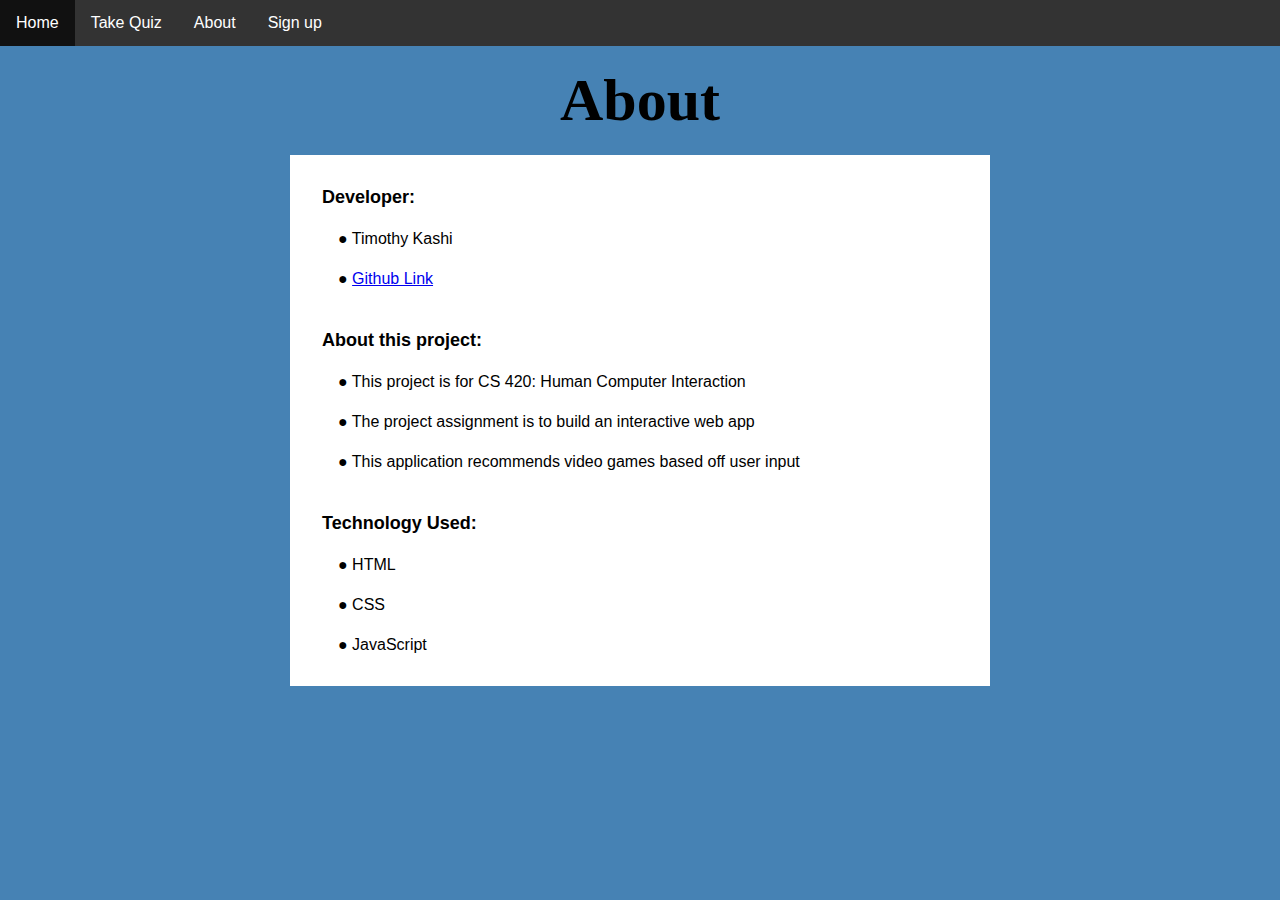
<file: about.html>
<!-- about page -->

<!DOCTYPE html>
<html>
  <head>
    <meta charset="UTF-8">

    <!-- Navigation Bar -->
    <ul>
      <li><a href="index.html">Home</a></li>
      <li><a href="take_quiz.html">Take Quiz</a></li>
      <li><a href="about.html">About</a></li>
      <li><a href="sign_up.html">Sign up</a></li>
    </ul>

    <!-- page title -->
    <title>About</title>
    <link rel="stylesheet" href="about.css">
  </head>
  <body>
    <header>
      <h1>About</h1>
      <div id="wrapper">
        <!-- table for writing 'about' info -->
        <table>
          <tr>
            <th>Developer:</th>
          </tr>
          <tr>
            <td>● Timothy Kashi</td>
          </tr>
          <tr>
            <td>● <a href="https://github.com/TimothyKashi">Github Link</a></td>
          </tr>

        </table> <br>

        <table>
          <tr>
            <th> About this project:</th>
          </tr>
          <tr>
            <td>● This project is for CS 420: Human Computer Interaction</td>
          </tr>
          <tr>
            <td>● The project assignment is to build an interactive web app</td>
          </tr>
          <tr>
            <td>● This application recommends video games based off user input</td>
          </tr>
        </table> <br>

        <table>
          <tr>
            <th>Technology Used:</th>
          </tr>
          <tr>
            <td>● HTML</td>
          </tr>
          <tr>
            <td>● CSS</td>
          </tr>
          <tr>
            <td>● JavaScript</td>
          </tr>
        </table>
      </div>
    </header>
  </body>
</html>
</file>
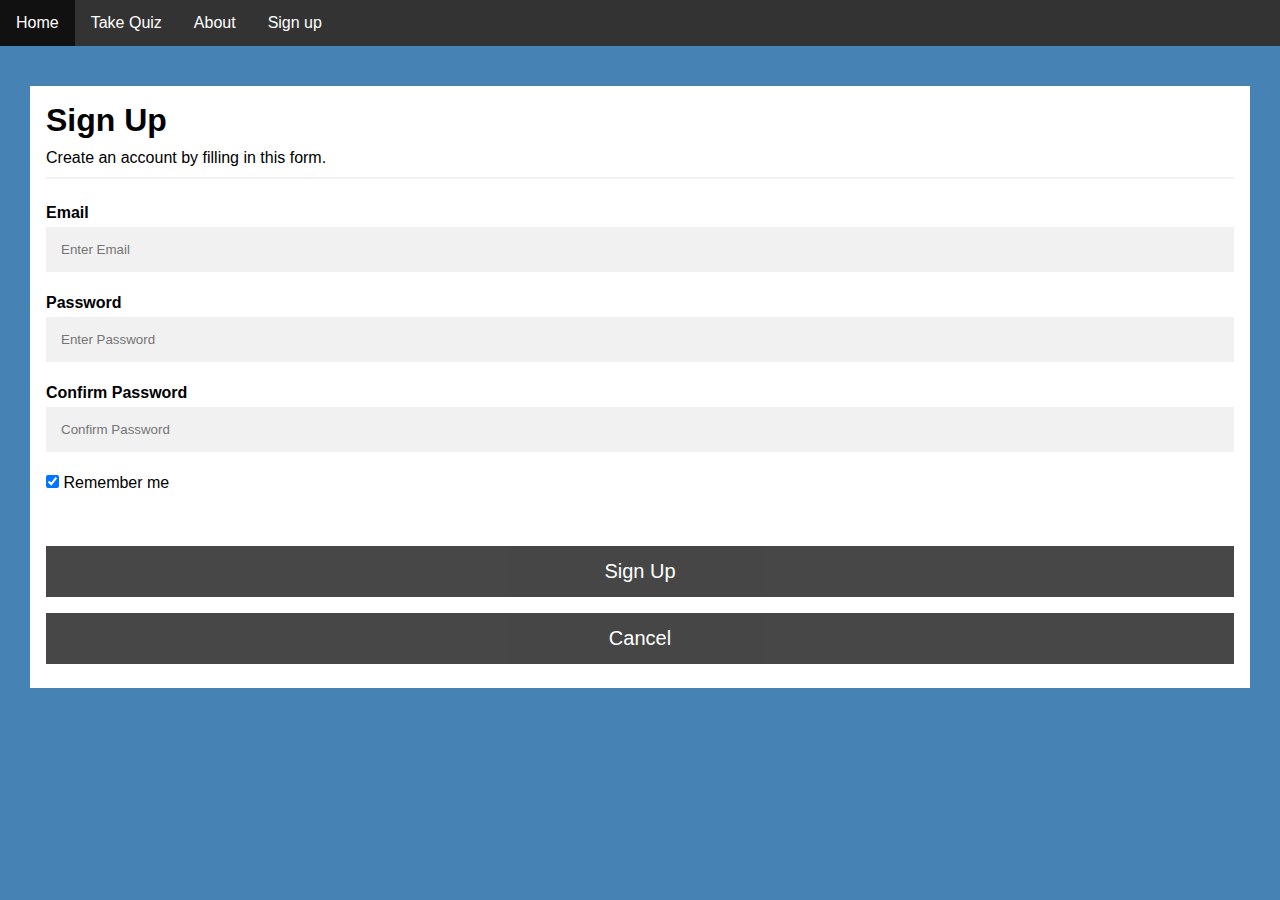
<file: sign_up.html>
<!-- Sign up page -->

<!DOCTYPE html>
<html>
  <head>
    <meta charset="UTF-8">

    <!-- Navigation Bar -->
    <ul>
      <li><a href="index.html">Home</a></li>
      <li><a href="take_quiz.html">Take Quiz</a></li>
      <li><a href="about.html">About</a></li>
      <li><a href="sign_up.html">Sign up</a></li>
    </ul>

    <!-- Page title -->
    <title>Sign Up</title>
    <link rel="stylesheet" href="sign_up.css">
  </head>

  <body>
    <!-- contains sign up block -->
    <div class="container">
    <h1 style="margin-bottom: 10px">Sign Up</h1>
    <p style="margin-bottom: 10px">Create an account by filling in this form.</p>
    <hr>

    <label for="email"><b>Email</b></label>
    <input type="text" placeholder="Enter Email" name="email" required>

    <label for="psw"><b>Password</b></label>
    <input type="password" placeholder="Enter Password" name="psw" required>

    <label for="psw-repeat"><b>Confirm Password</b></label>
    <input type="password" placeholder="Confirm Password" name="psw-repeat" required>

    <label>
      <input type="checkbox" checked="checked" name="remember" style="margin-bottom:50px"> Remember me
    </label>

    <div class="clearfix">
      <button type="submit" class="signupbtn">Sign Up</button>
      <button type="button" class="cancelbtn">Cancel</button>
    </div>
  </div>
  </body>
</html>
</file>
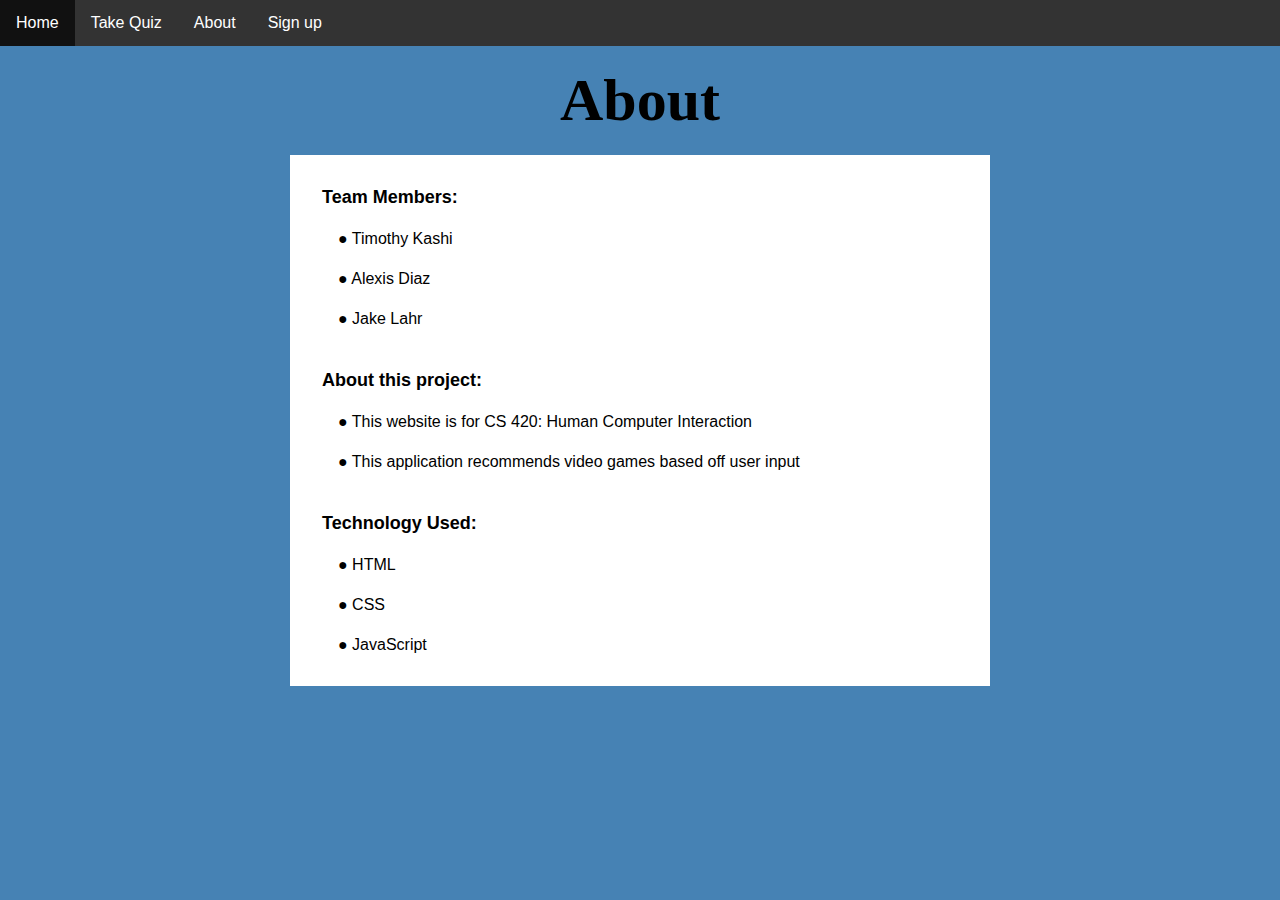
<file: App1/about.html>
<!-- about page -->

<!DOCTYPE html>
<html>
  <head>
    <meta charset="UTF-8">

    <!-- Navigation Bar -->
    <ul>
      <li><a href="index.html">Home</a></li>
      <li><a href="take_quiz.html">Take Quiz</a></li>
      <li><a href="about.html">About</a></li>
      <li><a href="sign_up.html">Sign up</a></li>
    </ul>

    <!-- page title -->
    <title>About</title>
    <link rel="stylesheet" href="about.css">
  </head>
  <body>
    <header>
      <h1>About</h1>
      <div id="wrapper">
        <!-- table for writing 'about' info -->
        <table>
          <tr>
            <th>Team Members:</th>
          </tr>
          <tr>
            <td>● Timothy Kashi</td>
          </tr>
          <tr>
           <td>● Alexis Diaz</td>
          </tr>
          <tr>
            <td>● Jake Lahr</td>
          </tr>
        </table> <br>

        <table>
          <tr>
            <th> About this project:</th>
          </tr>
          <tr>
            <td>● This website is for CS 420: Human Computer Interaction</td>
          </tr>
          <tr>
            <td>● This application recommends video games based off user input</td>
          </tr>
        </table> <br>

        <table>
          <tr>
            <th>Technology Used:</th>
          </tr>
          <tr>
            <td>● HTML</td>
          </tr>
          <tr>
            <td>● CSS</td>
          </tr>
          <tr>
            <td>● JavaScript</td>
          </tr>
        </table>
      </div>
    </header>
  </body>
</html>
</file>
<file: about.css>
/* about.css */

/* styles for whole page */
* {
  margin: 0;
  padding: 0;
  box-sizing: border-box;
  font-family: Arial;
}

/* Navigation bar  */
ul {
  list-style-type: none;
  margin: 0;
  padding: 0;
  overflow: hidden;
  background-color: #333;
}

li {
  float: left;
}

li a {
  display: block;
  color: white;
  text-align: center;
  padding: 14px 16px;
  text-decoration: none;
}

/* Change the link color to #111 (black) on hover */
li a:hover {
  background-color: #111;
}

body {
  background: #4682B4;
}

header > h1 {
  text-align: center;
  margin-top: 20px;
  margin-bottom: 20px;
  font-family: impact;
  font-size: 60px;
}

/* background for text */
#wrapper {
  width: 700px;
  margin: auto;
  background: white;
  padding: 20px 20px;
}

.paragraph {
  color: black;
}

/* table formatting  */
th, td {
  padding: 10px;
  text-align: left;
}

th {
  font-size: 18px;
}

td {
  text-indent: 1em;
}

/* button styling */
.button {
  border-radius: 4px;
  background-color: black;
  border: none;
  color: #FFFFFF;
  text-align: center;
  font-size: 16px;
  padding: 10px;
  width: 100px;
  transition: all 0.5s;
  cursor: pointer;
  margin: 5px;
  margin-top: 50px;
}
</file>
<file: sign_up.css>
/* Sign_up.css */

/* style for page */
* {
  margin: 0;
  padding: 0;
  box-sizing: border-box;
  font-family: sans-serif;
}

/* Navigation bar styling */
ul {
  list-style-type: none;
  margin: 0;
  padding: 0;
  overflow: hidden;
  background-color: #333;
}

li {
  float: left;
}

li a {
  display: block;
  color: white;
  text-align: center;
  padding: 14px 16px;
  text-decoration: none;
}

/* Change the link color to black on hover */
li a:hover {
  background-color: #111;
}

body {font-family: Arial, Helvetica, sans-serif;
      background-color: #4682B4}
* {box-sizing: border-box}

/* sign up background */
.container {
  background-color: white;
  margin-top: 40px;
  margin-left: 30px;
  margin-right: 30px;
  padding: 16px;
}

/* input fields */
input[type=text], input[type=password] {
  width: 100%;
  padding: 15px;
  margin: 5px 0 22px 0;
  display: inline-block;
  border: none;
  background: #f1f1f1;
}

input[type=text]:focus, input[type=password]:focus {
  background-color: #ddd;
  outline: none;
}

hr {
  border: 1px solid #f1f1f1;
  margin-bottom: 25px;
}

/* Set a style for all buttons */
button {
  background-color: #4CAF50;
  color: white;
  padding: 14px 20px;
  margin: 8px 0;
  border: none;
  cursor: pointer;
  width: 100%;
  opacity: 0.9;
  transition: 0.2s;
  font-size: 20px;
}

button:hover {
  opacity:1;
}

/* more styles for the cancel button */
.cancelbtn {
  padding: 14px 20px;
  background-color: #333;
}

/* changes on hover  */
.cancelbtn:hover {
  background-color: red;
}

.signupbtn {
  background-color: #333;
}

.signupbtn:hover {
  background-color: green;
}

/* Float cancel and signup buttons and add an equal width */
.cancelbtn, .signupbtn {
  float: left;

}

/* Clear floats */
.clearfix::after {
  content: "";
  clear: both;
  display: table;
}
</file>
<file: App1/about.css>
/* about.css */

/* styles for whole page */
* {
  margin: 0;
  padding: 0;
  box-sizing: border-box;
  font-family: Arial;
}

/* Navigation bar  */
ul {
  list-style-type: none;
  margin: 0;
  padding: 0;
  overflow: hidden;
  background-color: #333;
}

li {
  float: left;
}

li a {
  display: block;
  color: white;
  text-align: center;
  padding: 14px 16px;
  text-decoration: none;
}

/* Change the link color to #111 (black) on hover */
li a:hover {
  background-color: #111;
}

body {
  background: #4682B4;
}

header > h1 {
  text-align: center;
  margin-top: 20px;
  margin-bottom: 20px;
  font-family: impact;
  font-size: 60px;
}

/* background for text */
#wrapper {
  width: 700px;
  margin: auto;
  background: white;
  padding: 20px 20px;
}

.paragraph {
  color: black;
}

/* table formatting  */
th, td {
  padding: 10px;
  text-align: left;
}

th {
  font-size: 18px;
}

td {
  text-indent: 1em;
}

/* button styling */
.button {
  border-radius: 4px;
  background-color: black;
  border: none;
  color: #FFFFFF;
  text-align: center;
  font-size: 16px;
  padding: 10px;
  width: 100px;
  transition: all 0.5s;
  cursor: pointer;
  margin: 5px;
  margin-top: 50px;
}
</file>
